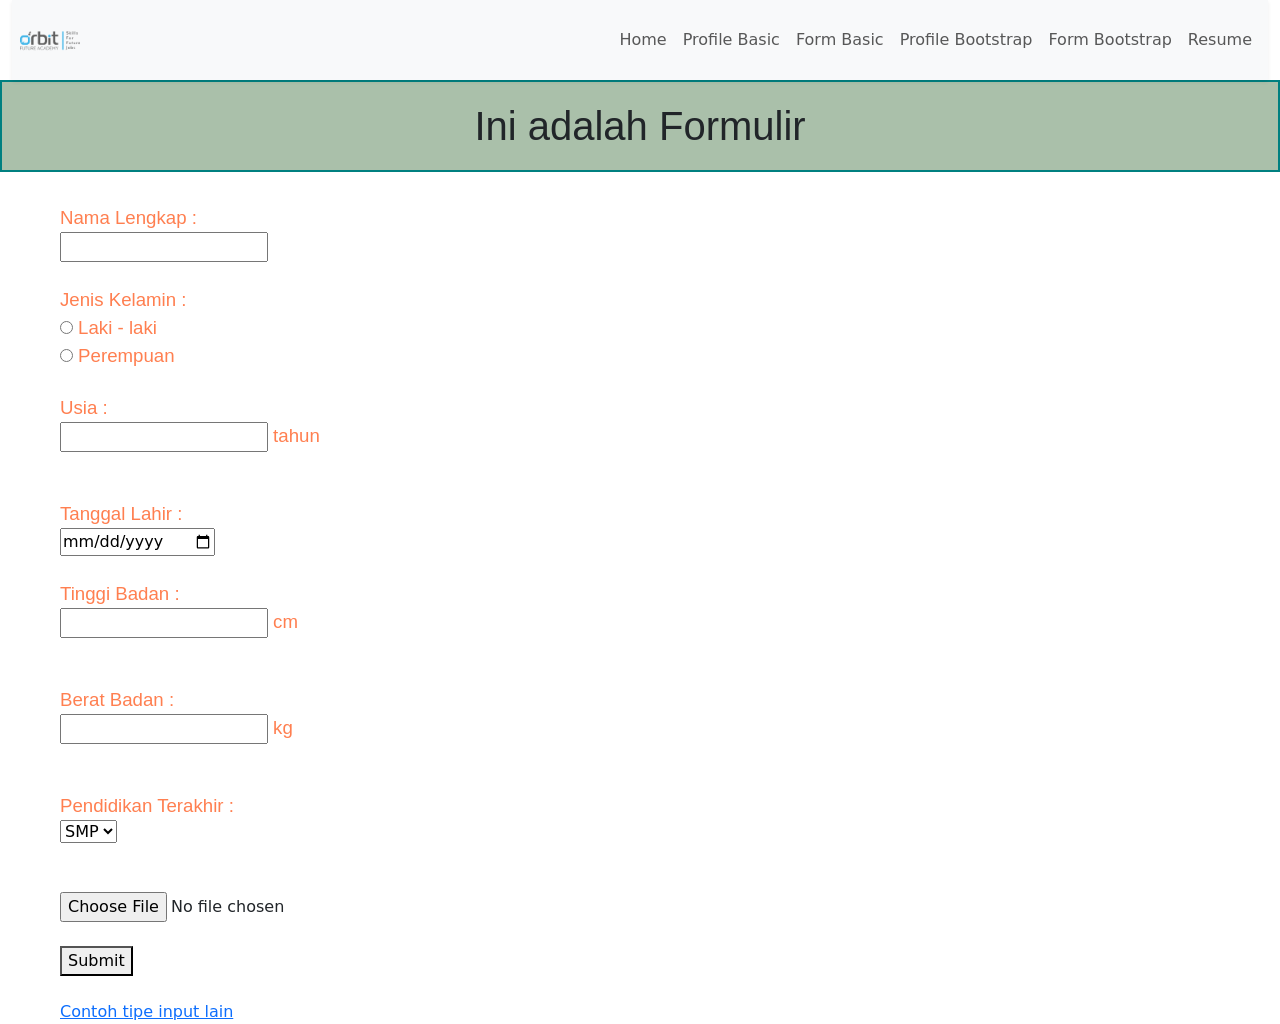
<file: Web Basic/form.html>
<!DOCTYPE html>
<html>

<head>
  <title>Formulir</title>
  <link rel="stylesheet" href="styles/form_style.css">
  <link href="https://cdn.jsdelivr.net/npm/bootstrap@5.0.2/dist/css/bootstrap.min.css" rel="stylesheet"
    integrity="sha384-EVSTQN3/azprG1Anm3QDgpJLIm9Nao0Yz1ztcQTwFspd3yD65VohhpuuCOmLASjC" crossorigin="anonymous">
</head>

<body>
 <!--   Navbar -->
 <div class="container-fluid">
  <nav class="navbar navbar-expand navbar-light bg-light shadow shadow-sm px-2">
      <a class="navbar-brand" href="../index.html">
          <img src="../assets/gambar1.jpg" width="60px" height="auto"
          class="d-inline-block align-top" alt="">
      </a>
      <div class="collapse navbar-collapse" id="navbarNav">
          <ul class="navbar-nav ms-auto">
            <li class="nav-item">
                <a class="nav-link" href="../index.html">Home</a>
            </li>
              <li class="nav-item">
                  <a class="nav-link" href="profile.html">Profile Basic</a>
              </li>
              <li class="nav-item">
                  <a class="nav-link" href="form.html">Form Basic</a>
              </li>
              <li class="nav-item">
                  <a class="nav-link" href="../Web Bootstrap/profile-bootstrap.html">Profile Bootstrap</a>
              </li>
              <li class="nav-item">
                  <a class="nav-link" href="../Web Bootstrap/form-bootstrap.html">Form Bootstrap</a>
              </li>
              <li class="nav-item">
                  <a class="nav-link" href="resume.html">Resume</a>
              </li>
          </ul>
      </div>
  </nav>
</div>
  <!-- Navbar End  -->

  <h1>Ini adalah Formulir</h1>

  <form enctype="multipart/form-data" style="margin-left:60px;">
    <!-- 1. Contoh dari input text (Nama) -->
    <br>
    <label for="Name">Nama Lengkap : </label> <br>
    <input type="text">
    <br>

    <!-- 2. Contoh dari input radio -->
    <br>
    <label for="sex">Jenis Kelamin : </label> <br>
    <input type="radio" id="L" value="L" name="jenis_kelamin">
    <label for="L">Laki - laki</label> <br>
    <input type="radio" id="P" value="P" name="jenis_kelamin">
    <label for="P">Perempuan</label>
    <br>

    <!-- 3. Contoh dari input number (Usia) -->
    <br>
    <label for="Name">Usia : </label> <br>
    <input type="number">
    <label for="keterangan">tahun</label> <br>
    <br>

    <!-- 4. Contoh dari input date (Tanggal Lahir) -->
    <br>
    <label for="Name">Tanggal Lahir : </label>
    <br>
    <input type="date">
    <br>

    <!-- 5. Contoh dari input number (Tinggi Badan)-->
    <br>
    <label for="Name">Tinggi Badan : </label> <br>
    <input type="number">
    <label for="keterangan">cm</label> <br>
    <br>

    <!-- 6. Contoh dari input number (Berat Badan)-->
    <br>
    <label for="berat_badan">Berat Badan :</label> <br>
    <input type="number" id="berat_badan">
    <label for="keterangan">kg</label> <br>
    <br>

    <!-- 7. Contoh dari select (Pendidikan Terakhir)-->
    <br>
    <label for="pendidikan">Pendidikan Terakhir :</label> <br>
    <select name="pendidikan" id="pendidikan">
      <option value="SMP">SMP</option>
      <option value="SMA">SMA</option>
      <option value="SMK">SMK</option>
      <option value="S1">S1</option>
      <option value="S2">S2</option>
    </select>
    <br>

    <!-- 8. Contoh dari input file -->
    <br>
    <label for="gambar"></label>
    <br>
    <input type="file" id="gambar" name="myfile" accept="image/png, image/jpeg">
    <br>

    <!-- 9. Contoh dari submit -->
    <br>
    <button type="submit">Submit</button>

    <br><br>

    <!-- dan contoh lain tipe input lain bisa lihat dilink bawah ini -->
    <a href="https://www.w3schools.com/html/html_form_input_types.asp">Contoh tipe input lain</a>
  </form>

  <script src="https://cdn.jsdelivr.net/npm/bootstrap@5.0.2/dist/js/bootstrap.bundle.min.js"
    integrity="sha384-MrcW6ZMFYlzcLA8Nl+NtUVF0sA7MsXsP1UyJoMp4YLEuNSfAP+JcXn/tWtIaxVXM"
    crossorigin="anonymous"></script>
</body>

</html>
</file>
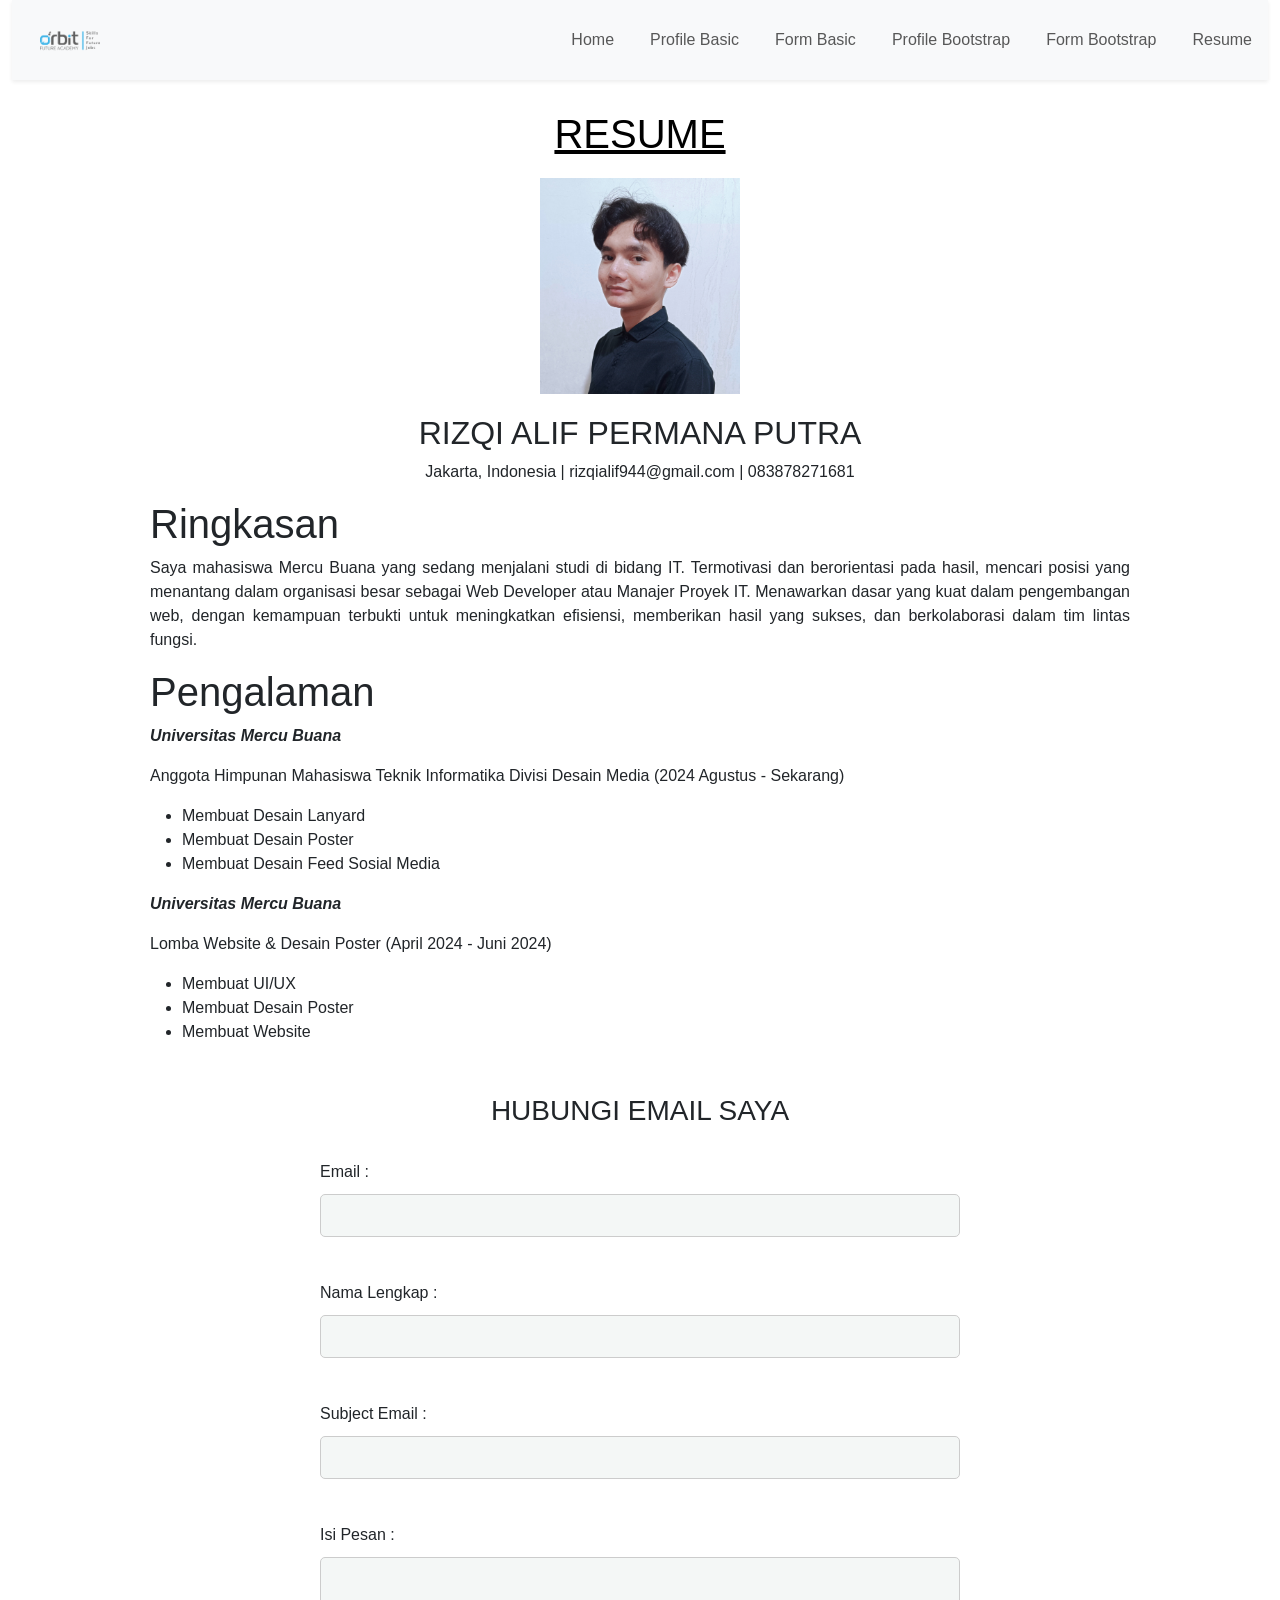
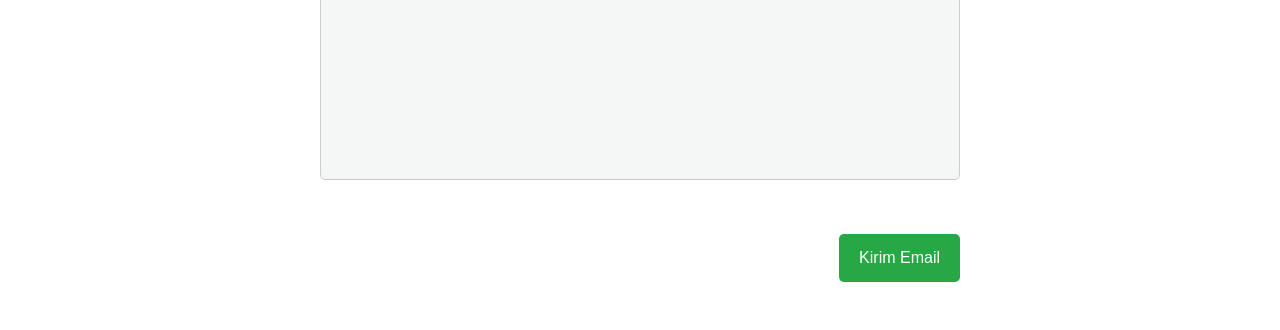
<file: Web Basic/resume.html>
<!DOCTYPE html>
<html lang="en">
<head>
  <!-- Required meta tags -->
  <meta charset="utf-8">
  <meta name="viewport" content="width=device-width, initial-scale=1">
    <link rel="stylesheet" href="styles/resume.css">
	<link href="https://cdn.jsdelivr.net/npm/bootstrap@5.0.2/dist/css/bootstrap.min.css" rel="stylesheet"
    integrity="sha384-EVSTQN3/azprG1Anm3QDgpJLIm9Nao0Yz1ztcQTwFspd3yD65VohhpuuCOmLASjC" crossorigin="anonymous">
    <title>RESUME</title>
</head>

<body>
		<!--   Navbar -->
    <div class="container-fluid">
      <nav class="navbar navbar-expand navbar-light bg-light shadow shadow-sm px-2">
          <a class="navbar-brand" href="../index.html">
              <img src="../assets/gambar1.jpg" width="60px" height="auto"
              class="d-inline-block align-top" alt="">
          </a>
          <div class="collapse navbar-collapse" id="navbarNav">
              <ul class="navbar-nav ms-auto">
                <li class="nav-item">
                  <a class="nav-link" href="../index.html">Home</a>
              </li>
                  <li class="nav-item">
                      <a class="nav-link" href="profile.html">Profile Basic</a>
                  </li>
                  <li class="nav-item">
                      <a class="nav-link" href="form.html">Form Basic</a>
                  </li>
                  <li class="nav-item">
                      <a class="nav-link" href="../Web Bootstrap/profile-bootstrap.html">Profile Bootstrap</a>
                  </li>
                  <li class="nav-item">
                      <a class="nav-link" href="../Web Bootstrap/form-bootstrap.html">Form Bootstrap</a>
                  </li>
                  <li class="nav-item">
                      <a class="nav-link" href="resume.html">Resume</a>
                  </li>
              </ul>
          </div>
      </nav>
  </div>
  
  
	  <!-- Navbar End  -->

    <!-- Untuk nama -->
<div class="body">
    <h1 class="Judul"><u>RESUME</u></h1>
    <div class="foto">
        <img src="../assets/fotodiri.jpg" alt="Gambar Diri Sendiri" style="width: 200px; height: auto;">
    </div>
    <h2>RIZQI ALIF PERMANA PUTRA</h2>
    <div class="deskripsi">
        <p>Jakarta, Indonesia | rizqialif944@gmail.com | 083878271681</p>
    </div>
    <div class="biodata-1">
        <h1>Ringkasan</h1>
        <p>Saya mahasiswa Mercu Buana yang sedang menjalani studi di bidang IT. Termotivasi dan berorientasi pada
                      hasil, mencari posisi yang menantang dalam organisasi besar sebagai Web Developer atau Manajer Proyek
                      IT. Menawarkan dasar yang kuat dalam pengembangan web, dengan kemampuan terbukti untuk
                      meningkatkan efisiensi, memberikan hasil yang sukses, dan berkolaborasi dalam tim lintas fungsi.                      
        </p>
    </div>
    <div class="biodata-1">
      <h1>Pengalaman</h1>
      <p><i><b>Universitas Mercu Buana</b></i></p>
      <p>Anggota Himpunan Mahasiswa Teknik Informatika Divisi Desain Media (2024 Agustus - Sekarang)</p>
      <ul>
        <li>Membuat Desain Lanyard</li>
        <li>Membuat Desain Poster</li>
        <li>Membuat Desain Feed Sosial Media</li>
      </ul>
      <p><i><b>Universitas Mercu Buana</b></i></p>
      <p> Lomba Website & Desain Poster (April 2024 - Juni 2024)</p>
      <ul>
        <li>Membuat UI/UX</li>
        <li>Membuat Desain Poster</li>
        <li>Membuat Website</li>
      </ul>
      </div>
  <div class="Kontak">
        <form enctype="multipart/form-data">
          <h3>HUBUNGI EMAIL SAYA</h3>
          <!-- 1. Contoh dari input text (Nama) -->
          <br>
          <label for="Name" class="name">Email : </label> <br>
          <input type="text">
          <br>
          <br>
          <label for="Name" class="name">Nama Lengkap : </label> <br>
          <input type="text">
          <br>
          <br>
          <label for="Name" class="name">Subject Email : </label> <br>
          <input type="text">
          <br>
          <br>
          <label for="Name" class="name">Isi Pesan : </label> <br>
          <input type="text-1">
          <br>
          <!-- 9. Contoh dari submit -->
        <div class="submit">
          <br>
          <button type="submit">Kirim Email</button>
        </div>
          <br>
          <br>
        </form>
  </div>
  </div>
  </div>
		<script src="https://cdn.jsdelivr.net/npm/bootstrap@5.0.2/dist/js/bootstrap.bundle.min.js"
    integrity="sha384-MrcW6ZMFYlzcLA8Nl+NtUVF0sA7MsXsP1UyJoMp4YLEuNSfAP+JcXn/tWtIaxVXM"
    crossorigin="anonymous"></script>
</div>
</body>

</html>
</file>
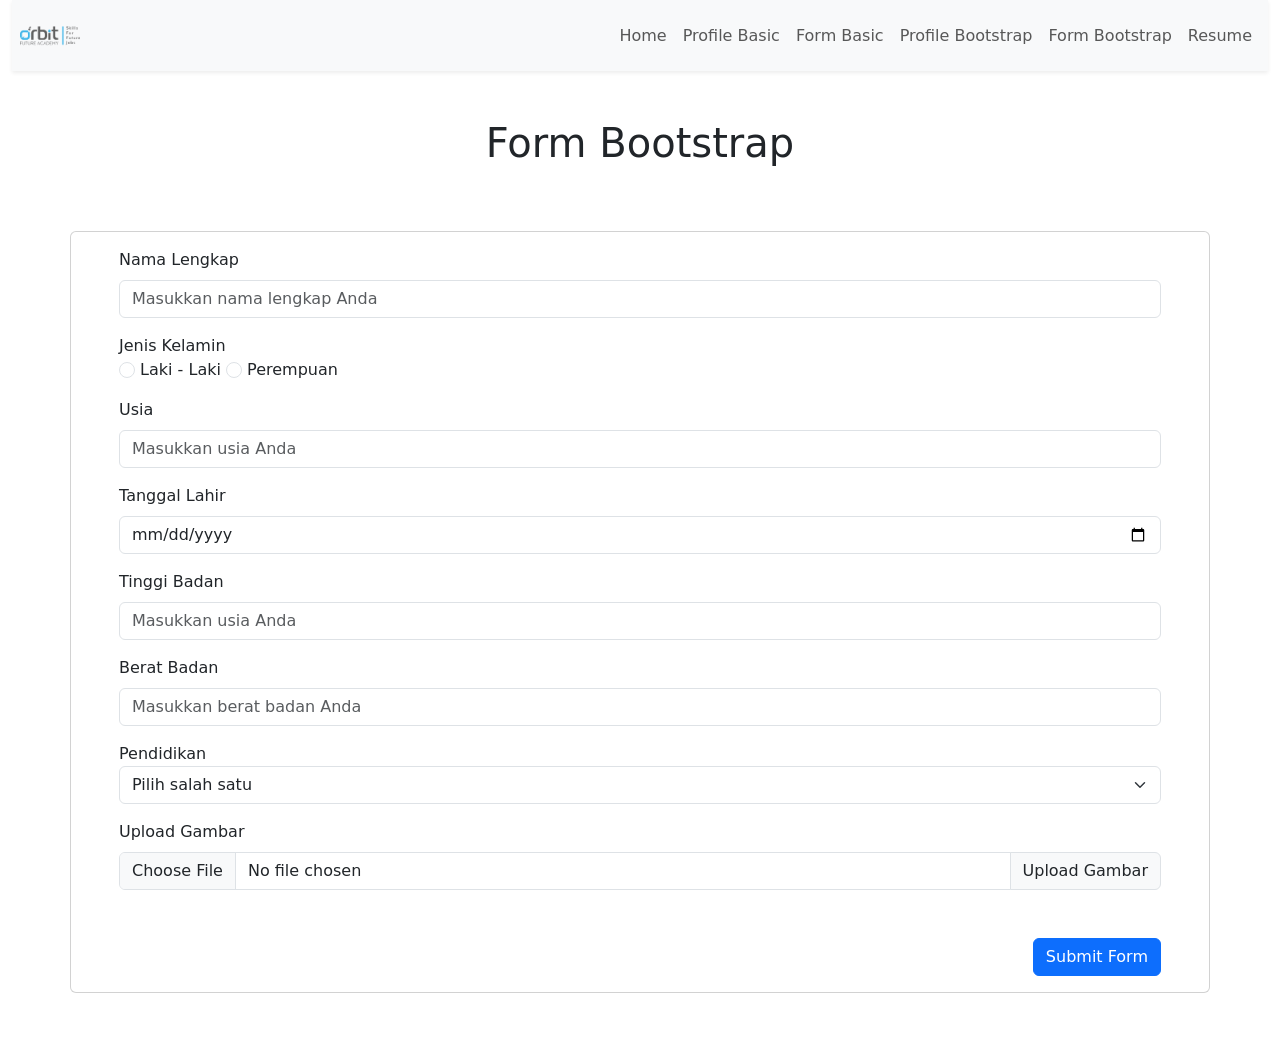
<file: Web Bootstrap/form-bootstrap.html>
<!doctype html>
<html lang="en">

<head>
    <!-- Required meta tags -->
    <meta charset="utf-8">
    <meta name="viewport" content="width=device-width, initial-scale=1">
    <!-- Bootstrap CSS -->
    <link href="https://cdn.jsdelivr.net/npm/bootstrap@5.0.2/dist/css/bootstrap.min.css" rel="stylesheet"
        integrity="sha384-EVSTQN3/azprG1Anm3QDgpJLIm9Nao0Yz1ztcQTwFspd3yD65VohhpuuCOmLASjC" crossorigin="anonymous">

    <title>Form Bootstrap</title>
</head>

<body>
    <div class="container-fluid">
        <nav class="navbar navbar-expand navbar-light bg-light shadow shadow-sm px-2">
            <a class="navbar-brand" href="../index.html">
                <img src="../assets/gambar1.jpg" width="60px" height="auto"
                class="d-inline-block align-top" alt="">
            </a>
            <div class="collapse navbar-collapse" id="navbarNav">
                <ul class="navbar-nav ms-auto">
                    <li class="nav-item">
                        <a class="nav-link" href="../index.html">Home</a>
                    </li>
                    <li class="nav-item">
                        <a class="nav-link" href="../Web Basic/profile.html">Profile Basic</a>
                    </li>
                    <li class="nav-item">
                        <a class="nav-link" href="../Web Basic/form.html">Form Basic</a>
                    </li>
                    <li class="nav-item">
                        <a class="nav-link" href="profile-bootstrap.html">Profile Bootstrap</a>
                    </li>
                    <li class="nav-item">
                        <a class="nav-link" href="form-bootstrap.html">Form Bootstrap</a>
                    </li>
                    <li class="nav-item">
                        <a class="nav-link" href="../Web Basic/resume.html">Resume</a>
                    </li>
                </ul>
            </div>
        </nav>
    </div>

    <h1 class="text-center my-5">Form Bootstrap</h1>
    <div class="container my-5">
        <div class="row">
            <div class="card px-5 py-3 my-3">
                <form action="" method="post" enctype="multipart/form-data">
                    <!-- Input nama lengkap -->
                    <div class="mb-3">
                        <label for="nama_lengkap" class="form-label">Nama Lengkap</label>
                        <input type="text" name="nama_lengkap" class="form-control" id="nama_lengkap"
                            placeholder="Masukkan nama lengkap Anda">
                    </div>
                    <!-- End of Input nama lengkap -->

                    <!-- Input Jenis Kelamin -->
                    <div class="mb-3">
                        <p class="mb-0">Jenis Kelamin</p>
                        <input class="form-check-input" name="jenis_kelamin" type="radio" value="Laki - laki"
                            id="laki_laki">
                        <label class="form-check-label mr-5" for="laki_laki">
                            Laki - Laki
                        </label>

                        <input class="form-check-input" name="jenis_kelamin" type="radio" value="Perempuan"
                            id="perempuan">
                        <label class="form-check-label" for="perempuan">
                            Perempuan
                        </label>
                    </div>
                    <!-- End of Jenis Kelamin -->

                    <!-- Input Usia -->
                    <div class="mb-3">
                        <label for="usia" class="form-label">Usia</label>
                        <input type="number" name="usia" class="form-control" id="usia"
                            placeholder="Masukkan usia Anda">
                    </div>
                    <!-- End of Input Usia -->

                    <!-- Input Tanggal Lahir -->
                    <div class="mb-3">
                        <label for="tanggal_lahir" class="form-label">Tanggal Lahir</label>
                        <input type="date" name="tanggal_lahir" class="form-control" id="tanggal_lahir"
                            placeholder="Masukkan tanggal lahir Anda">
                    </div>
                    <!-- End of Input Tanggal Lahir -->

                    <!-- Input Tinggi Badan -->
                    <div class="mb-3">
                        <label for="tinggi_badan" class="form-label">Tinggi Badan</label>
                        <input type="number" name="tinggi_badan" class="form-control" id="tinggi_badan"
                            placeholder="Masukkan usia Anda">
                    </div>
                    <!-- End of Input Tinggi Badan -->

                    <!-- Input Berat Badan -->
                    <div class="mb-3">
                        <label for="berat_badan" class="form-label">Berat Badan</label>
                        <input type="number" name="berat_badan" class="form-control" id="berat_badan"
                            placeholder="Masukkan berat badan Anda">
                    </div>
                    <!-- End of Input Berat Badan -->

                    <!-- Input Pendidikan Terakhir -->
                    <label for="pendidikan_terakhir">Pendidikan</label>
                    <select class="form-select mb-3" name="pendidikan_terakhir" id="pendidikan_terakhir">
                        <option selected disabled>Pilih salah satu</option>
                        <option value="SMP">SMP</option>
                        <option value="SMA">SMA</option>
                        <option value="SMK">SMK</option>
                        <option value="S1">S1</option>
                        <option value="S2">S2</option>
                    </select>
                    <!-- End of Input Pendidikan Terakhir -->

                    <!-- Input Upload Gambar-->
                    <p class="mb-2">Upload Gambar</p>
                    <div class="input-group mb-3">
                        <input type="file" class="form-control" id="input" name="gambar">
                        <label class="input-group-text" for="input">Upload Gambar</label>
                    </div>
                    <!-- End of Input Upload Gambar-->

                    <!-- Button Submit -->
                    <div class="d-flex justify-content-end mt-5">
                        <button type="submit" class="btn btn-primary">Submit Form</button>
                    </div>
                    <!-- End of Button Submit -->
                </form>
            </div>
        </div>
    </div>

    <script src="https://cdn.jsdelivr.net/npm/bootstrap@5.0.2/dist/js/bootstrap.bundle.min.js"
        integrity="sha384-MrcW6ZMFYlzcLA8Nl+NtUVF0sA7MsXsP1UyJoMp4YLEuNSfAP+JcXn/tWtIaxVXM"
        crossorigin="anonymous"></script>
</body>

</html>
</file>
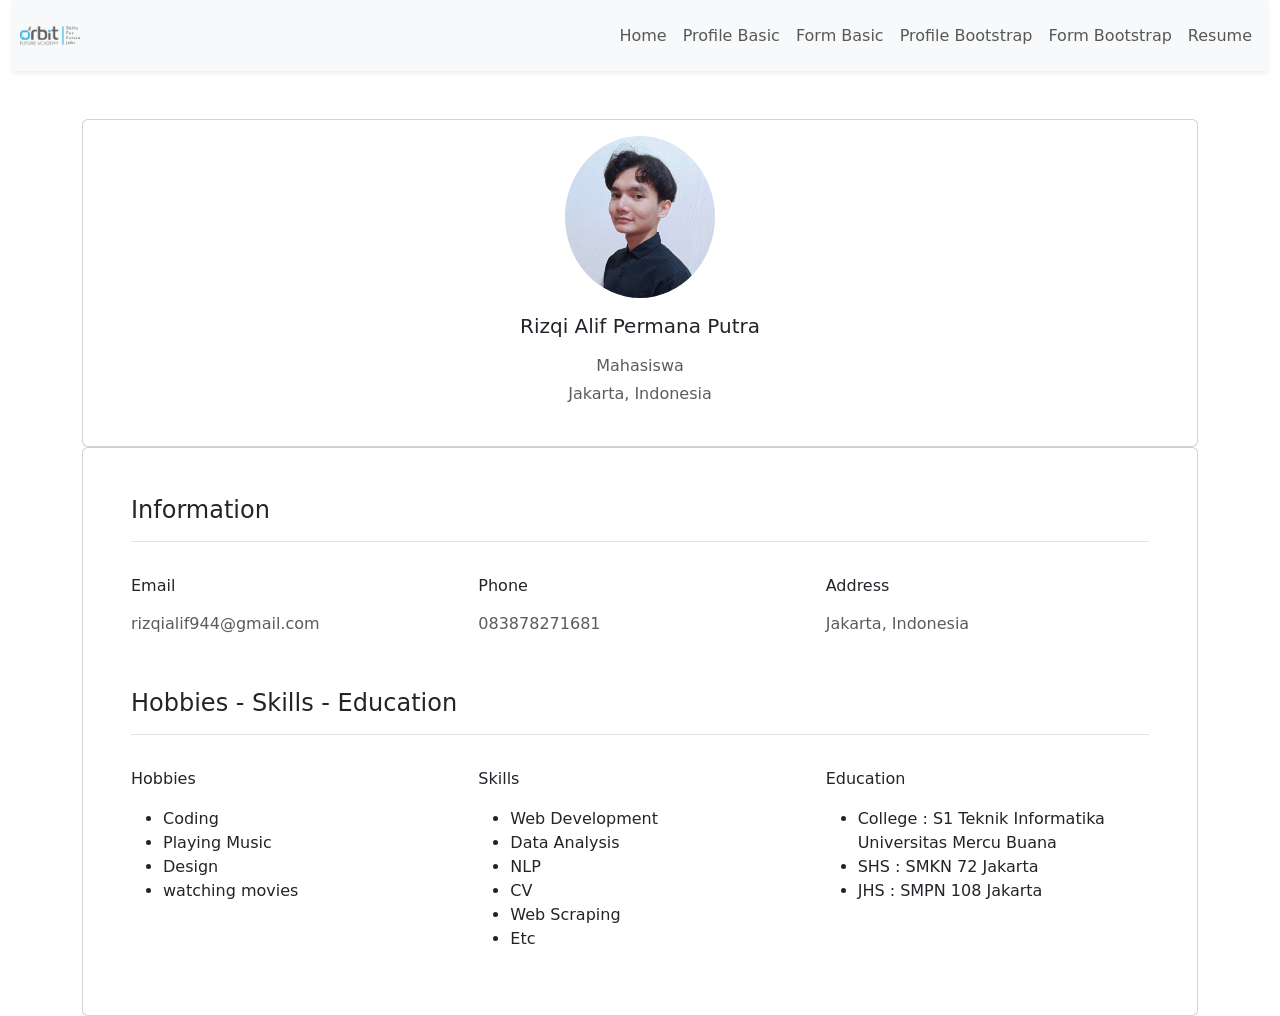
<file: Web Bootstrap/profile-bootstrap.html>
<!doctype html>
<html lang="en">

<head>
  <!-- Required meta tags -->
  <meta charset="utf-8">
  <meta name="viewport" content="width=device-width, initial-scale=1">

  <!-- Bootstrap CSS -->
  <link href="https://cdn.jsdelivr.net/npm/bootstrap@5.0.2/dist/css/bootstrap.min.css" rel="stylesheet"
    integrity="sha384-EVSTQN3/azprG1Anm3QDgpJLIm9Nao0Yz1ztcQTwFspd3yD65VohhpuuCOmLASjC" crossorigin="anonymous">

  <title>Form Bootstrap</title>
</head>

<body>
  <!--   Navbar -->
  <div class="container-fluid">
    <nav class="navbar navbar-expand navbar-light bg-light shadow shadow-sm px-2">
        <a class="navbar-brand" href="../index.html">
            <img src="../assets/gambar1.jpg" width="60px" height="auto"
            class="d-inline-block align-top" alt="">
        </a>
        <div class="collapse navbar-collapse" id="navbarNav">
            <ul class="navbar-nav ms-auto">
                <li class="nav-item">
                    <a class="nav-link" href="../index.html">Home</a>
                </li>
                <li class="nav-item">
                    <a class="nav-link" href="../Web Basic/profile.html">Profile Basic</a>
                </li>
                <li class="nav-item">
                    <a class="nav-link" href="../Web Basic/form.html">Form Basic</a>
                </li>
                <li class="nav-item">
                    <a class="nav-link" href="profile-bootstrap.html">Profile Bootstrap</a>
                </li>
                <li class="nav-item">
                    <a class="nav-link" href="form-bootstrap.html">Form Bootstrap</a>
                </li>
                <li class="nav-item">
                    <a class="nav-link" href="../Web Basic/resume.html">Resume</a>
                </li>
            </ul>
        </div>
    </nav>
</div>
  <!-- Navbar End  -->
  
  <div class="container mt-5">
    <div class="card">
        <div class="card-body text-center">
            <img class="rounded-circle img-fluid" style="width: 150px;"
            src="../assets/fotodiri.jpg" alt="avatar">
            <h5 class="my-3">Rizqi Alif Permana Putra</h5>
            <p class="text-muted mb-1">Mahasiswa</p>
            <p class="text-muted mb-4">Jakarta, Indonesia</p>
        </div>
    </div>
    <div class="card">
        <div class="col-sm-12">
            <div class="card-block p-5">
                <h4 class="mb-3">Information</h4>
                <div class="border-top p-3"></div>
                <div class="row mb-5">
                    <div class="col-lg-4 col-md-4 col-sm-12">
                        <p>Email</p>
                        <h6 class="text-muted">rizqialif944@gmail.com</h6>
                    </div>
                    <div class="col-lg-4 col-md-4 col-sm-12">
                        <p>Phone</p>
                        <h6 class="text-muted">083878271681</h6>
                    </div>
                    <div class="col-lg-4 col-md-4 col-sm-12">
                        <p>Address</p>
                        <h6 class="text-muted">Jakarta, Indonesia</h6>
                    </div>
                </div>
                <h4 class="mb-3">Hobbies - Skills - Education</h4>
                <div class="border-top p-3"></div>
                <div class="row">
                    <div class="col-lg-4 col-md-4 col-sm-12">
                        <p>Hobbies</p>
                        <ul>
                            <li>Coding</li>
                            <li>Playing Music</li>
                            <li>Design</li>
                            <li>watching movies</li>
                        </ul>
                    </div>
                    <div class="col-lg-4 col-md-4 col-sm-12">
                        <p>Skills</p>
                        <ul>
                            <li>Web Development</li>
                            <li>Data Analysis</li>
                            <li>NLP</li>
                            <li>CV</li>
                            <li>Web Scraping</li>
                            <li>Etc</li>
                        </ul>
                    </div>
                    <div class="col-lg-4 col-md-4 col-sm-12">
                        <p>Education</p>
                        <ul>
                            <li>College : S1 Teknik Informatika Universitas Mercu Buana</li>
                            <li>SHS : SMKN 72 Jakarta</li>
                            <li>JHS : SMPN 108 Jakarta</li>
                        </ul>
                    </div>
                </div>
            </div>
        </div>
    </div>

    <!-- Bootstrap JS -->
    <script src="https://cdn.jsdelivr.net/npm/bootstrap@5.0.2/dist/js/bootstrap.bundle.min.js"
        integrity="sha384MrcW6ZMFYlzcLA8Nl+NtUVF0sA7MsXsP1UyJoMp4YLEuNSfAP+JcXn/tWtIaxVXM"
        crossorigin="anonymous"></script>
</body>

</html>
</file>
<file: Web Basic/styles/form_style.css>
body {
    background-color: #EEE5E9;
  }
  
  .container-fluid {
    margin: 0;
    padding: 0; 
}

.navbar {
    width: 100%;
    height: 80px;
    margin: 0;
}

.navbar-brand img {
    height: 100%; 
    object-fit: contain; 
    margin: 0;
}

.nav-link {
    font-size: 18px;
    padding: 20px 10px;
}


  label {
    font-family: 'Lucida Sans', 'Lucida Sans Regular', 'Lucida Grande', 'Lucida Sans Unicode', Geneva, Verdana, sans-serif;
    color: coral;
    font-size: 14pt;
  }
  
  h1 {
    background-color: #AAC0AA;
    padding-bottom: 20px;
    padding-top: 20px;
    border: 2px solid teal;
    color: #131200;
    text-align: center;
    font-family: Arial, Helvetica, sans-serif;
  }
  
  .button{
    background-color: #4CAF50;
    border: none;
    color: white;
    padding: 10px 32px;
    text-align: center;
    text-decoration: none;
    display: inline-block;
    font-size: 16px;
    margin: 4px 2px;
    cursor: pointer;
  }
</file>
<file: Web Basic/styles/resume.css>
* {
  margin: 0px;
  padding: 0;
  font-family: Arial, Helvetica, sans-serif;
}

a {
    margin-left: 20px;
    font-family: Arial, Helvetica, sans-serif;
  }

.container-fluid {
    margin: 0;
    padding: 0; 
}

.navbar {
    width: 100%;
    height: 80px;
    margin: 0;
}

.navbar-brand img {
    height: 100%; 
    object-fit: contain; 
    margin: 0;
}

.nav-link {
    font-size: 18px;
    padding: 20px 10px;
}

  
  .Judul {
    color: rgb(0, 0, 0);
    margin: auto;
    text-align: center;
    font-family: Arial, Helvetica, sans-serif;
  }
  
  h2 {
    color: maroon;
    margin: auto;
    text-align: center;
    font-family: 'Segoe UI', Tahoma, Geneva, Verdana, sans-serif;
  }
  
  img{
    display: grid;
    place-items: center;
    margin-left: auto;
    margin-right: auto;
    margin-bottom: 20px;
    margin-top: 20px;
    
  }
    

.deskripsi{
    margin: auto;
    place-items: center;
    place-content: center;
    text-align: center;
  }

h1{
  margin: auto;
  align-content: baseline;
  align-items: baseline;
}

.body{
  margin-top: 30px;
}

.biodata-1{
  margin-left: 150px;
  margin-right: 150px;
  text-align: justify;
}

.Kontak {
  display: flex;
  justify-content: center; 
  align-items: center;
  margin-top: 50px;               
}

form {
  background-color: white;
  width: 50%;
}


input[type="text"] {
    width: 100%;
    padding: 10px;
    margin-bottom: 20px;
    border: 1px solid #ccc;
    border-radius: 5px;
    font-size: 14px;
    background-color: #f4f7f6;
}

.submit{
  text-align: right;
}

input[type="text-1"] {
  width: 100%;
  padding: 100px;
  margin-bottom: 20px;
  border: 1px solid #ccc;
  border-radius: 5px;
  font-size: 14px;
  background-color: #f4f7f6;
}


button[type="submit"] {
    background-color: #28a745;
    color: white;
    border: none;
    padding: 12px 20px;
    font-size: 16px;
    cursor: pointer;
    border-radius: 5px;
    transition: background-color 0.3s ease;
}

button[type="submit"]:hover {
    background-color: #218838;
}

/* Mengatur margin dari elemen-elemen di form */
form input, form button {
    margin-top: 10px;
}

h3{
  text-align: center;
}
</file>
